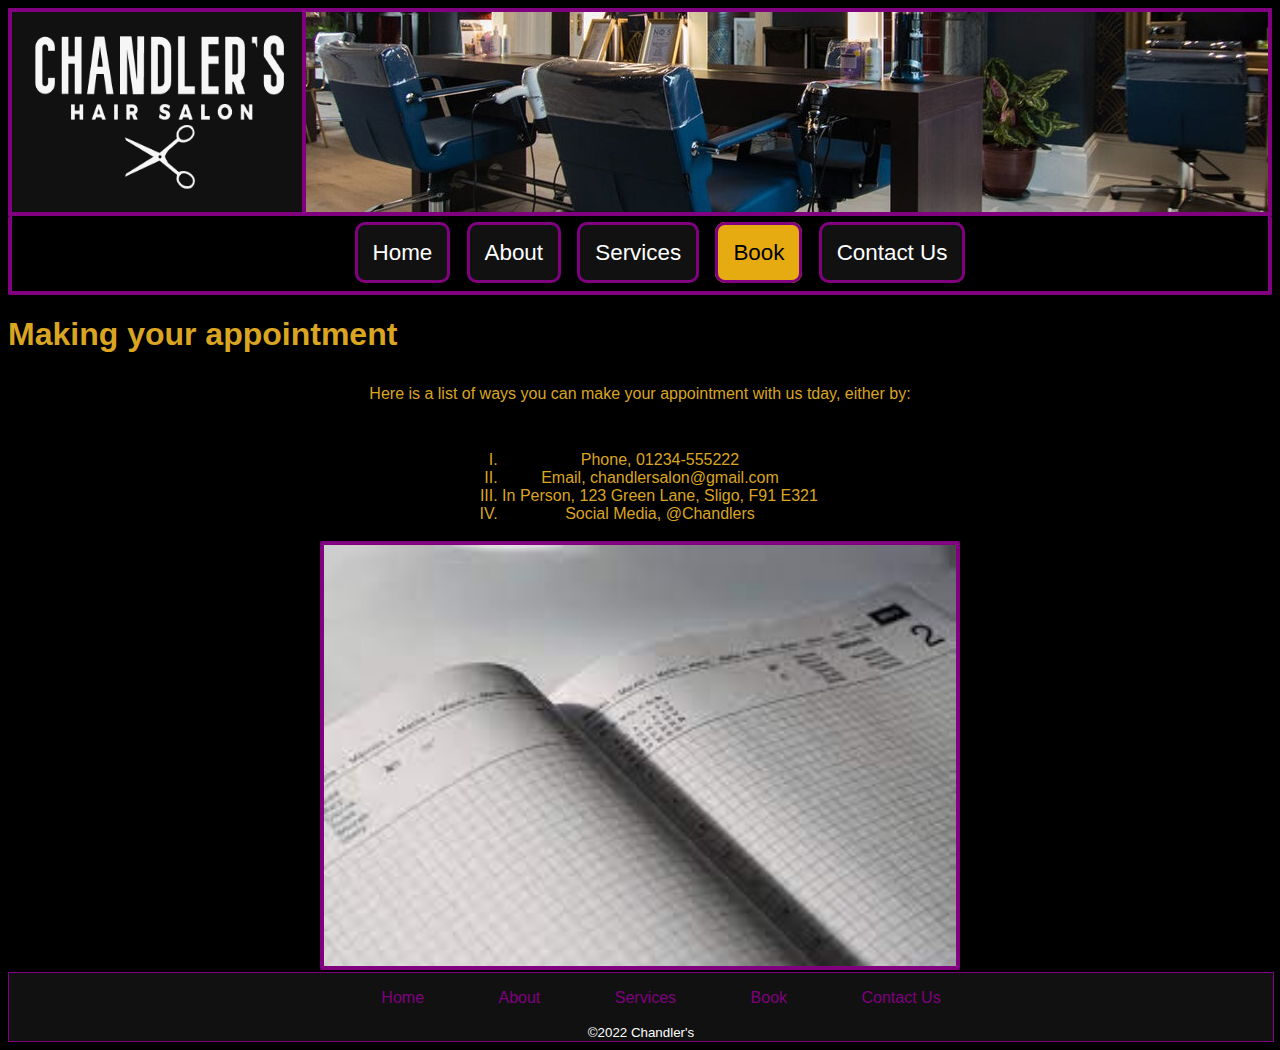
<file: book.html>
<!DOCTYPE html>
<!--These are comments
Author: Chandler Tyrrell
Date Created: 22/2/2022
Purpose: Assessment Piece
Modifications:
-->

<html lang="en">
    <head>
        <meta charset="utf-8" /> <!--8-bit character encoding capable of encoding all possible characters-->
        <meta name="description" content="Make Booking">
        <meta name="keywords" content="Booking,Book,Book Hair,Appointment,Reservation,Make Booking,Reserve,Time,Chandler's,">
        <title>Chandler's || Booking Page</title>
        <link rel="stylesheet" type="text/css" href="Styles/style.css"/> <!--Link to external css mainstyle file-->
    </head>
        
<body> <!-- Body Tag start of body section encoding capable of encoding all possible characters-->
   
           
    <header>
        <img id="mainlogo" src="images/mainlogo.png" alt="logo" width="290" height="200">
    </header>

        <nav> <!-- Navigation to other pages-->
            <ul>
                <li> <a href="index.html">Home</a></li>
                <li> <a href="about.html">About</a></li>
                <li> <a href="services.html">Services</a></li>
                <li id="active"> <a href="book.html"></a>Book</li>
                <li> <a href="contact.html">Contact Us</a></li>
            </ul>
        </nav> 

        <main>
            <h1>Making your appointment</h1>
            <p class="pbook">
            Here is a list of ways you can make your appointment with us tday, either by:
            </p>
            <div class="pbook">                         
                <ol type="I">
                    <li>Phone, 01234-555222</li>
                    <li>Email, chandlersalon@gmail.com</li>
                    <li>In Person, 123 Green Lane, Sligo, F91 E321</li>
                    <li>Social Media, @Chandlers</li>
                </ol>
            </div> 
            <img id="appointment" src="images/appointment.jpg" alt="appointment book" width="30%" height="30%">
        </main>
         

      
    <footer> <!-- Footer grouping content for the bottom of the screen will need css to place at the bottom-->
        <ul>
            <li> <a href="index.html">Home</a></li>
            <li> <a href="about.html">About</a></li>
            <li> <a href="services.html">Services</a></li>
            <li> <a href="book.html">Book</a></li>
            <li> <a href="contact.html">Contact Us</a></li>
        </ul>
        <small>&copy;2022 Chandler's</small>
    </footer>
</body> 

</html>
</file>
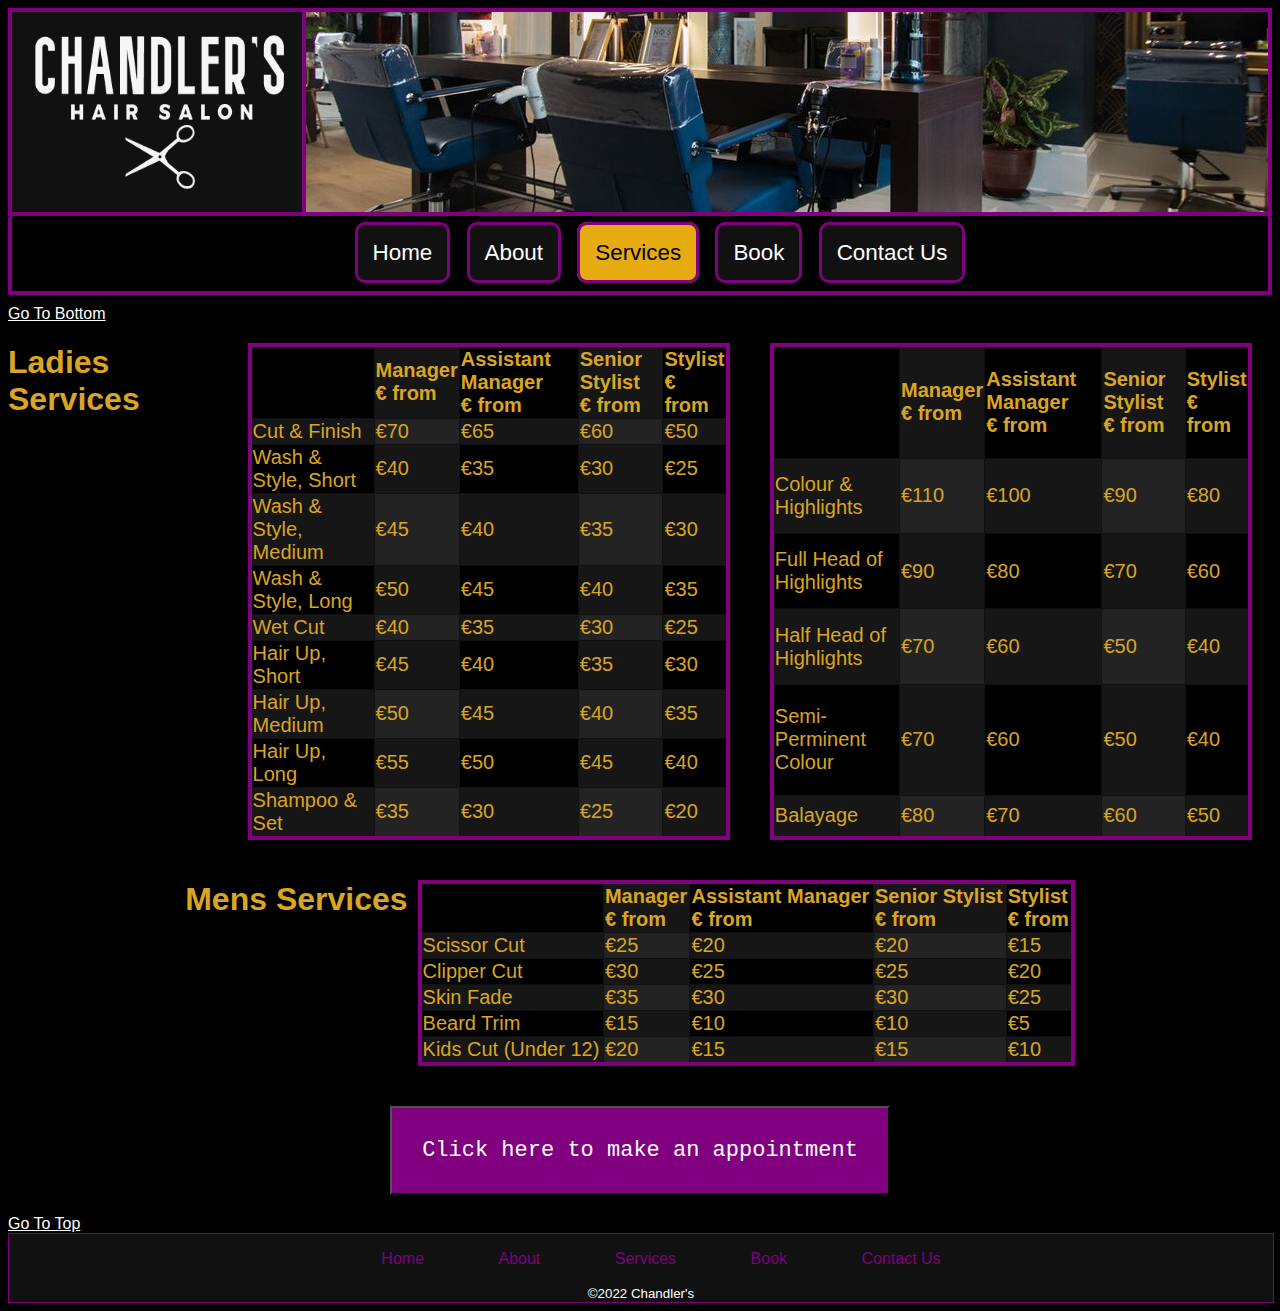
<file: services.html>
<!DOCTYPE html>
<!--These are comments
Author: Chandler Tyrrell
Date Created: 22/2/2022
Purpose: Assessment Piece
Modifications:
-->

<html lang="en">
    <head>
        <meta charset="utf-8" /> <!--8-bit character encoding capable of encoding all possible characters-->
        <meta name="description" content="List of Services">
        <meta name="keywords" content="Hair,Hair Salon,Hair Services,Hair Cuts,Hair Wash,Blow Dry,Salon,Chandler's,">
        <title>Chandler's || Services</title>
        <link rel="icon" type="image/x-icon" href="images/favicon.png">
        <link rel="stylesheet" type="text/css" href="Styles/style.css"/> <!--Link to external css mainstyle file-->
        <style>
            .ltable {
                width: 42%;                
                border: 4px solid purple;                
            }

            .mtable {
                width: 52%;
                margin-left: 10px;
                border: 4px solid purple;
            }

            tr:nth-child(even) {
                background-color: rgba(55, 55, 58, 0.4);
            }

            th:nth-child(even),td:nth-child(even) {
                background-color: rgba(55, 55, 58, 0.4);
}
        </style>
       
    
    </head>
<body> <!-- Body Tag start of body section encoding capable of encoding all possible characters-->
    <a id="top"></a>
    
    <header>
        <img id="mainlogo" src="images/mainlogo.png" alt="logo" width="290" height="200">
    </header>
    
        <nav> <!-- Navigation to other pages-->
            <ul>
                <li> <a href="index.html">Home</a></li>
                <li> <a href="about.html">About</a></li>
                <li  id="active"> <a href="services.html"></a>Services</li>
                <li> <a href="book.html">Book</a></li>
                <li> <a href="contact.html">Contact Us</a></li>
            </ul>
        </nav> 
    <a class="links" href="#bottom">Go To Bottom</a>
    <main>
        <div>
        <h1>Ladies Services</h1>
        <table class="ltable" style="float: left;">
            <tr>
                <th></th>
                <th>Manager<br>&euro; from</th>
                <th>Assistant Manager<br>&euro; from</th>
                <th>Senior Stylist<br>&euro; from</th>
                <th>Stylist<br>&euro; from</th>
            </tr>
            <tr>
                <td>Cut & Finish</td>
                <td>&euro;70</td>
                <td>&euro;65</td>
                <td>&euro;60</td>
                <td>&euro;50</td>
            </tr>
            <tr>
                <td>Wash & Style, Short</td>
                <td>&euro;40</td>
                <td>&euro;35</td>
                <td>&euro;30</td>
                <td>&euro;25</td>
            </tr>
            <tr>
                <td>Wash & Style, Medium</td>
                <td>&euro;45</td>
                <td>&euro;40</td>
                <td>&euro;35</td>
                <td>&euro;30</td>
            </tr>
            <tr>
                <td>Wash & Style, Long</td>
                <td>&euro;50</td>
                <td>&euro;45</td>
                <td>&euro;40</td>
                <td>&euro;35</td>
            </tr>
            <tr>
                <td>Wet Cut</td>
                <td>&euro;40</td>
                <td>&euro;35</td>
                <td>&euro;30</td>
                <td>&euro;25</td>
            </tr>
            <tr>
                <td>Hair Up, Short</td>
                <td>&euro;45</td>
                <td>&euro;40</td>
                <td>&euro;35</td>
                <td>&euro;30</td>
            </tr>
            <tr>
                <td>Hair Up, Medium</td>
                <td>&euro;50</td>
                <td>&euro;45</td>
                <td>&euro;40</td>
                <td>&euro;35</td>
            </tr>
            <tr>
                <td>Hair Up, Long</td>
                <td>&euro;55</td>
                <td>&euro;50</td>
                <td>&euro;45</td>
                <td>&euro;40</td>
            </tr>
            <tr>
                <td>Shampoo & Set</td>
                <td>&euro;35</td>
                <td>&euro;30</td>
                <td>&euro;25</td>
                <td>&euro;20</td>
            </tr>
        </table>

        <table class="ltable" style="float: right;">
            <tr>
                <th></th>
                <th>Manager<br>&euro; from</th>
                <th>Assistant Manager<br>&euro; from</th>
                <th>Senior Stylist<br>&euro; from</th>
                <th>Stylist<br>&euro; from</th>
            </tr>
            <tr>
                <td>Colour & Highlights</td>
                <td>&euro;110</td>
                <td>&euro;100</td>
                <td>&euro;90</td>
                <td>&euro;80</td>
            </tr>
            <tr>
                <td>Full Head of Highlights</td>
                <td>&euro;90</td>
                <td>&euro;80</td>
                <td>&euro;70</td>
                <td>&euro;60</td>
            </tr>
            <tr>
                <td>Half Head of Highlights</td>
                <td>&euro;70</td>
                <td>&euro;60</td>
                <td>&euro;50</td>
                <td>&euro;40</td>
            </tr>
            <tr>
                <td>Semi-Perminent Colour</td>
                <td>&euro;70</td>
                <td>&euro;60</td>
                <td>&euro;50</td>
                <td>&euro;40</td>
            </tr>
            <tr>
                <td>Balayage</td>
                <td>&euro;80</td>
                <td>&euro;70</td>
                <td>&euro;60</td>
                <td>&euro;50</td>
            </tr>
        </table>
        </div>

        <div>
        <h1>Mens Services</h1>
            <table class="mtable" style="position: static;">
                <tr>
                    <th></th>
                    <th>Manager<br>&euro; from</th>
                    <th>Assistant Manager<br>&euro; from</th>
                    <th>Senior Stylist<br>&euro; from</th>
                    <th>Stylist<br>&euro; from</th>
                </tr>
                <tr>
                    <td>Scissor Cut</td>
                    <td>&euro;25</td>
                    <td>&euro;20</td>
                    <td>&euro;20</td>
                    <td>&euro;15</td>
                </tr>
                <tr>
                    <td>Clipper Cut</td>
                    <td>&euro;30</td>
                    <td>&euro;25</td>
                    <td>&euro;25</td>
                    <td>&euro;20</td>
                </tr>
                <tr>
                    <td>Skin Fade</td>
                    <td>&euro;35</td>
                    <td>&euro;30</td>
                    <td>&euro;30</td>
                    <td>&euro;25</td>
                </tr>
                <tr>
                    <td>Beard Trim</td>
                    <td>&euro;15</td>
                    <td>&euro;10</td>
                    <td>&euro;10</td>
                    <td>&euro;5</td>
                </tr>
                <tr>
                    <td>Kids Cut (Under 12)</td>
                    <td>&euro;20</td>
                    <td>&euro;15</td>
                    <td>&euro;15</td>
                    <td>&euro;10</td>
                </tr>

            </table>
            </div>

            <div style="text-align:center">
                <a href="book.html"><button id="button">Click here to make an appointment</button></a>
            </div>


    </main>
    <a class="links" href="#top">Go To Top</a>
    <a id="bottom"></a>

        

        <footer> <!-- Footer grouping content for the bottom of the screen will need css to place at the bottom-->
            <ul>
                <li> <a href="index.html">Home</a></li>
                <li> <a href="about.html">About</a></li>
                <li> <a href="services.html">Services</a></li>
                <li> <a href="book.html">Book</a></li>
                <li> <a href="contact.html">Contact Us</a></li>
            </ul>
            <small>&copy;2022 Chandler's</small>
        </footer>

                    
</body> 

</html>
</file>
<file: Styles/style.css>
nav{
    background-color: black;
    padding: 2px;
    border: 4px solid purple;
    border-radius: 2px;
    border-top: 0px;
    margin-bottom: 10px;
}

nav ul{
    text-align: center;
    font-size: 1.4em;
}

nav ul li{
    list-style-type: none;
    background-color: #111111;
    display: inline;
    padding: 15px;
    margin: 5px;
    border: 3px solid purple;
    border-radius: 10px;
}

nav ul li a{
    color: white;
    text-decoration: none
}

nav ul li:hover{
    background-color: darkgray;
}

#active{
    color: black;
    background-color: rgb(231, 171, 18);
}

header{
    background-image: url(../images/salonb.jpg);
    background-repeat: no-repeat;
    height:200px;
    color: #111111;
    border: 4px solid purple;
}

footer{
    padding: 0;
    margin: 0;
    position: fixed;
    bottom: 0px;
    width: 100%;
    background-color: #111111;
    color: white;
}

footer p{
    text-align: center;
}

footer li:hover{
    background-color: darkgray;
}

table{
    width: 100%;
    border: 1px solid #111111;
    border-collapse: collapse;
    font-size: 20px;
    margin: 20px;
}

th,td,tr{
    border: 1px solid #111111;
    text-align: left;
}

body{
    font-family: 'Lucida Sans', 'Lucida Sans Regular', 'Lucida Grande', 'Lucida Sans Unicode', Geneva, Verdana, sans-serif;
    background-color: black;
    color: goldenrod;
}

p{
    padding: 2px;
    margin: 30px;
    text-align: justify;
}

.p1{
    padding: 2px;
    margin: 30px;
    text-align: center;
}

.quotec{
    padding: 2px;
    margin: 50px 50px 0px 50px;
    text-align: justify;
    font-size: 1.5em
}

.quoted{
    margin-top: 20px;
    margin-left: 50px;
    text-align: justify;
    font-size: 1em
}

.productItems{
    text-align: center;
    border: 5px solid purple;
    margin: 10px;
    padding-right: 15px;
    padding-left: 15px;
}

div{
    display: flex;
    justify-content: center;
}

#homeh1{
    margin-left: 32px;
}

.col_detail{
    margin-left: 20px;
    margin-top: 10px;
    margin-left: 32px;
    margin-right: 32px;
    column-count: 2;
    column-rule: 2px solid purple;
    column-gap: 40px;
    padding: 2px;
    text-align: justify;
}

iframe{
    float: left;
    
}

#mainlogo{
    border-right: 4px solid purple;
    border-bottom: 4px solid purple;
    padding: 0px;
}

.mainText{
    margin-top: 70px;
    padding: 4px;
    border: 2px;
    text-align: center;
}

.profilepic{
    float: left;
    width: 30%;
    border: 4px solid purple;
    margin: 0 10px 0 10px; 
}


.pic{
    border: 4px solid purple;
    margin: 4px;
    align-items: center;
    opacity: 0.5;
}

.pic:hover{
    opacity: 1.0;
}

#scissors{
    border: 4px solid purple;
   
    margin-top: 15px;
    
}

#owner{
    border: 4px solid purple;
    margin-left: 36px;
    
    text-align: right;
}

iframe{
    border: 4px solid purple;
    padding: none;
}

footer ul li{
    list-style-type: none;
    color: purple;
    display: inline;
    padding: 35px;
}

footer ul li a{
    color: purple;
    text-decoration: none;
    display: inline;
}

footer{
    clear:both;
    border: 1px solid purple;
    padding: 0;
    margin: 0;
    position: relative;
    bottom: 0px;
    width: 100%;
    background-color: #111111;
    text-align: center;
}

.links{
    color: white;
}

ul{
    text-align: center;
    list-style-position: inside;
}

.quote-wrapper{
    height: 300px;
    width: 300px;
    padding: 15px;
  }

.text{
    background: radial-gradient(
      ellipse at center,
      purple 0%,
      purple 70%,
      black 70.3%
    );
    height: 100%;
    width: 100%;
    color: white;
    position: relative;
    margin: 0;
    }

.about_us{
    text-align: center;
    text-decoration: underline;
}

.headers{
    padding-top: 2px;
    text-align: center;
    text-decoration: underline;
}


#salon_video{
    border: 4px solid purple;
    margin-left: 36px;
    margin-top: 6px;
    margin-bottom: 6px;
    float: left;
}

.staff{
    max-height: 350px;
    overflow: auto;
}
    
#button{
    padding: 30px;
    margin: 20px;
    text-decoration: none;
    text-align: center;
    background-color:purple;
    color:white;
    font-size: 22px;
    font-family: monospace;
}

#button:hover{
    cursor: pointer;
    font-size: 200%;
    color: black;
    background-color: goldenrod;
   
}

#location{
    float: left;
    border: 4px solid purple;
}

.phone{
    margin: 0px 40px 0px 40px;
}

#section_form{
    font-family: sans-serif;
    background-image: url(../Images/scissors.png);
    background-repeat: no-repeat;
    background-size: cover;
    }

#contact_main {
    margin: 15px 20px;
    border: purple;
    border-radius: 4px;
    min-height: 500px;
    }

.required{
    font-weight:bold;
    color: red;
    }

label{
    float: left;
    width: 112px;
    padding-right: 10px;
    text-align: right;
    }

input{
    margin-left: 3em;
    margin-bottom: .5em;
    width: 220px
    }

input[type="checkbox"] {width: 15px;}
input[type="radio"] {width: 10px;}
    
#button1, #button2, #reset{
    margin-top: .5em;
    text-align: center;
    width: 8em;
    background-color: orange;
    border: 2px solid;
    }

#appointment{
    margin: 2px;
    border: 4px solid purple;
    border-radius: 2px;
    display: block;
    margin-left: auto;
    margin-right: auto;
    width: 50%;
    }

.pbook {
    text-align: center;
}
</file>
